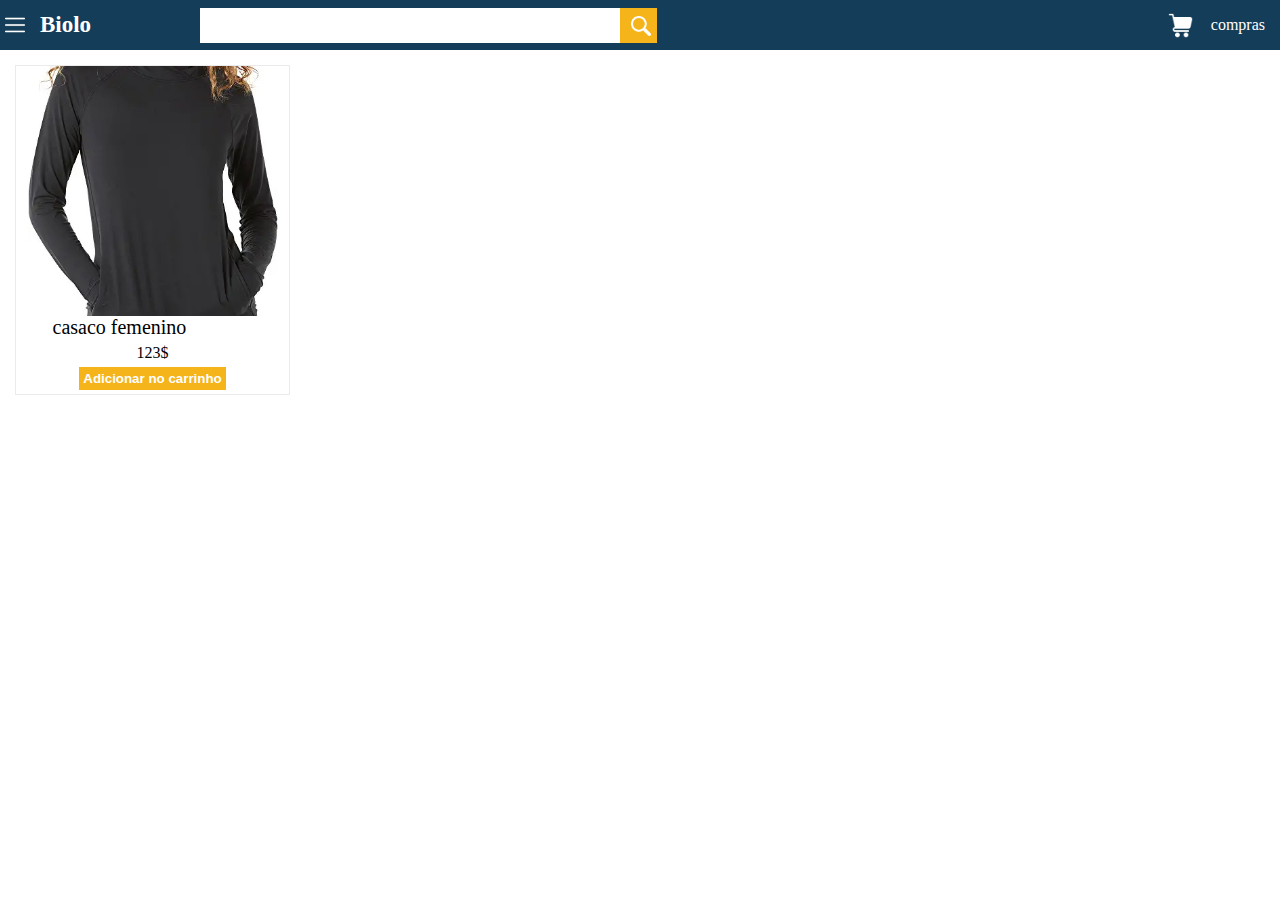
<file: index.html>
<!DOCTYPE html>
<html lang="en">
<head>
    <meta charset="UTF-8">
    <meta name="viewport" content="width=device-width, initial-scale=1.0">
    <title>Ecommerce</title>
    <link rel="stylesheet" href="style.css">
</head>
<body>
    <div class="header">
        <div class="left-section">
            <div>
                <img class="cardapio" src="icones/cardapio.png" alt="">

            </div>
            <div class="biolo">
                Biolo
            </div>
        </div>
        <div class="middle-section">
            <input type="text">
            <button><img  class="lupa" src="icones/lupa.png" alt=""></button>
        </div>
        <div class="right-section">
            <div>
                <a href="carrinho.html">
                <img class="carrinho" src="icones/carrinho.png" alt="">
            </a>
            </div>
           <div>
           
            compras
           </div>
        </div>
    </div>

    <div class="produtos">
        <div class="produto">
            <img class="img-produto" src="produtos/women-stretch-popover-hoodie-black.jpg" alt="">
            <div class="produto-name">casaco femenino</div>
            <div class="produto-price">123$</div>
            <button class="add-to-cart">Adicionar no carrinho</button>

        </div>
        </div>
    

    <script src="script.js"></script>
</body>
</html>
</file>
<file: style.css>
body{
    margin: 0;
}
.header{
    display: flex;
    flex-direction: row;
    background-color: #143d59;
    height: 50px;
    align-items: center;
    color: white;
    margin: 0;
}
.middle-section{
    display: flex;
    flex: 1;
  
}
.middle-section input{
    display: flex;
    flex: 1;
    padding: 10px;
    max-width: 400px;
    border: none;
}
.middle-section button{
    background-color: #f4b41a;
    border: none;
    
}
.left-section{
    display: flex;
    flex-direction: row;
    width: 200px;
    align-items: center;
    
}
.biolo{
    margin-left: 10px;
}
.produto{
    margin: 15px;
    border-width: 1px;
    border-style: solid;
    border-color: rgba(150, 150, 150, 0.192);
    display: flex;
    flex-direction: column;
    align-items: center;

    
}
.produto .produto-name{
    font-size: 20px;
    width: 200px;
}
.produto .produto-name:hover{
    color: #f4b41a;
}
 .img-produto{
    width: 250px;
    height: 250px;
    object-fit: cover;

}
.produtos{
    display: grid;
    grid-template-columns: 1fr 1fr 1fr;
    column-gap: 20px;
    row-gap: 20px;

    
    
}
@media(max-width: 750px){
    .produtos{
        grid-template-columns: 1fr 1fr;
    }
}
@media(max-width: 500px){
    .produtos{
        grid-template-columns:  1fr;
    }
}
@media(min-width: 1000px){
    .produtos{
        grid-template-columns:  1fr 1fr 1fr 1fr;
    }
}
.produto-price{
    margin: 5px;
}
.lupa{
    width: 20px;
    filter: invert(100%) sepia(8%) saturate(31%) hue-rotate(342deg) brightness(108%) contrast(107%);
    margin-left: 5px;
    margin-top: 5px;
}
.cardapio{
    width: 20px;
    filter: invert(100%) sepia(8%) saturate(31%) hue-rotate(342deg) brightness(108%) contrast(107%);
    margin-left: 5px;
    margin-top: 5px;
}
.carrinho{
    margin-right: 13px;
    width: 25px;
    filter: invert(100%) sepia(8%) saturate(31%) hue-rotate(342deg) brightness(108%) contrast(107%);
    margin-left: 5px;
    margin-top: 5px;
}
.left-section div{
    margin-right: 5px;
    font-size: 23px;
    font-weight: 700;
}
.right-section{
    display: flex;
    flex-direction: row;
    align-items: center;
    margin-right: 10px;
}
.right-section div{
    margin-right: 5px;
}
.add-to-cart{
    background-color: #f4b41a;
    color: white;
    font-weight: bolder;
    border: none;
    padding: 4px;
    margin-bottom: 4px;
}
</file>
